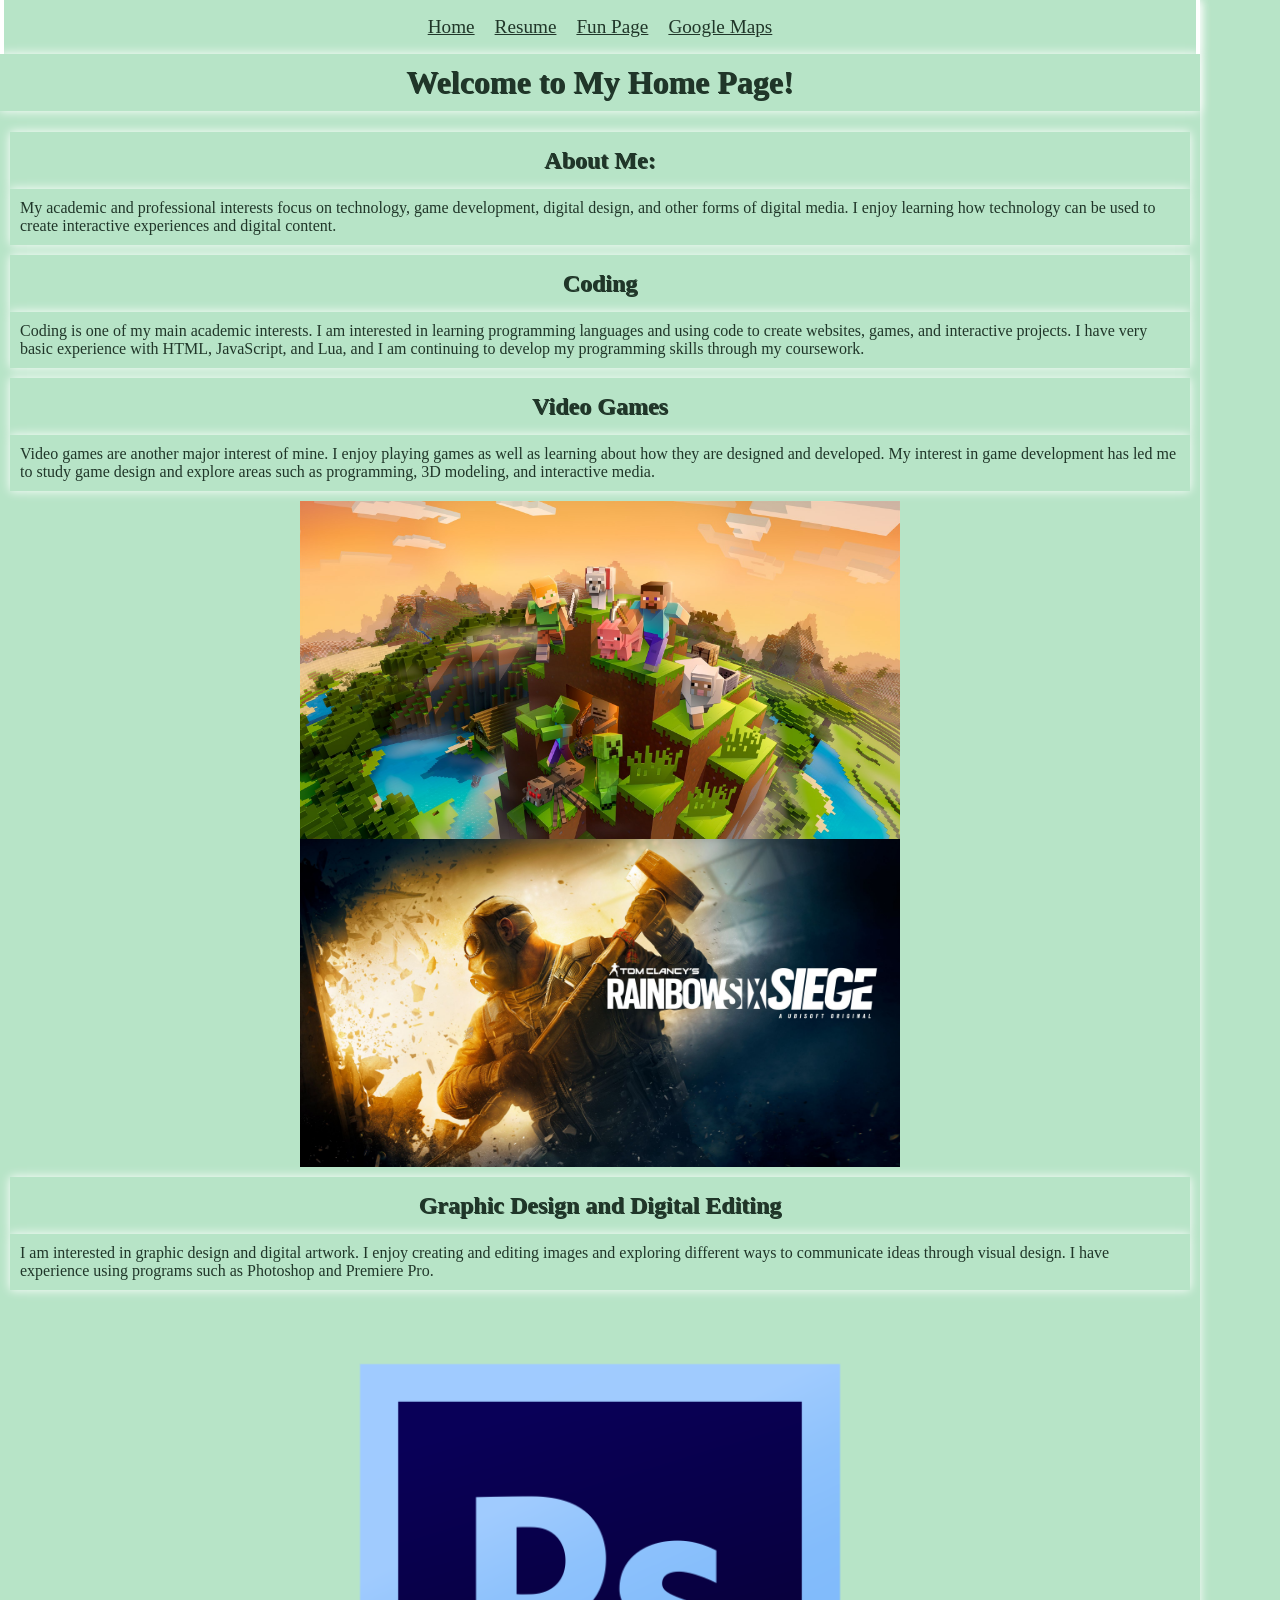
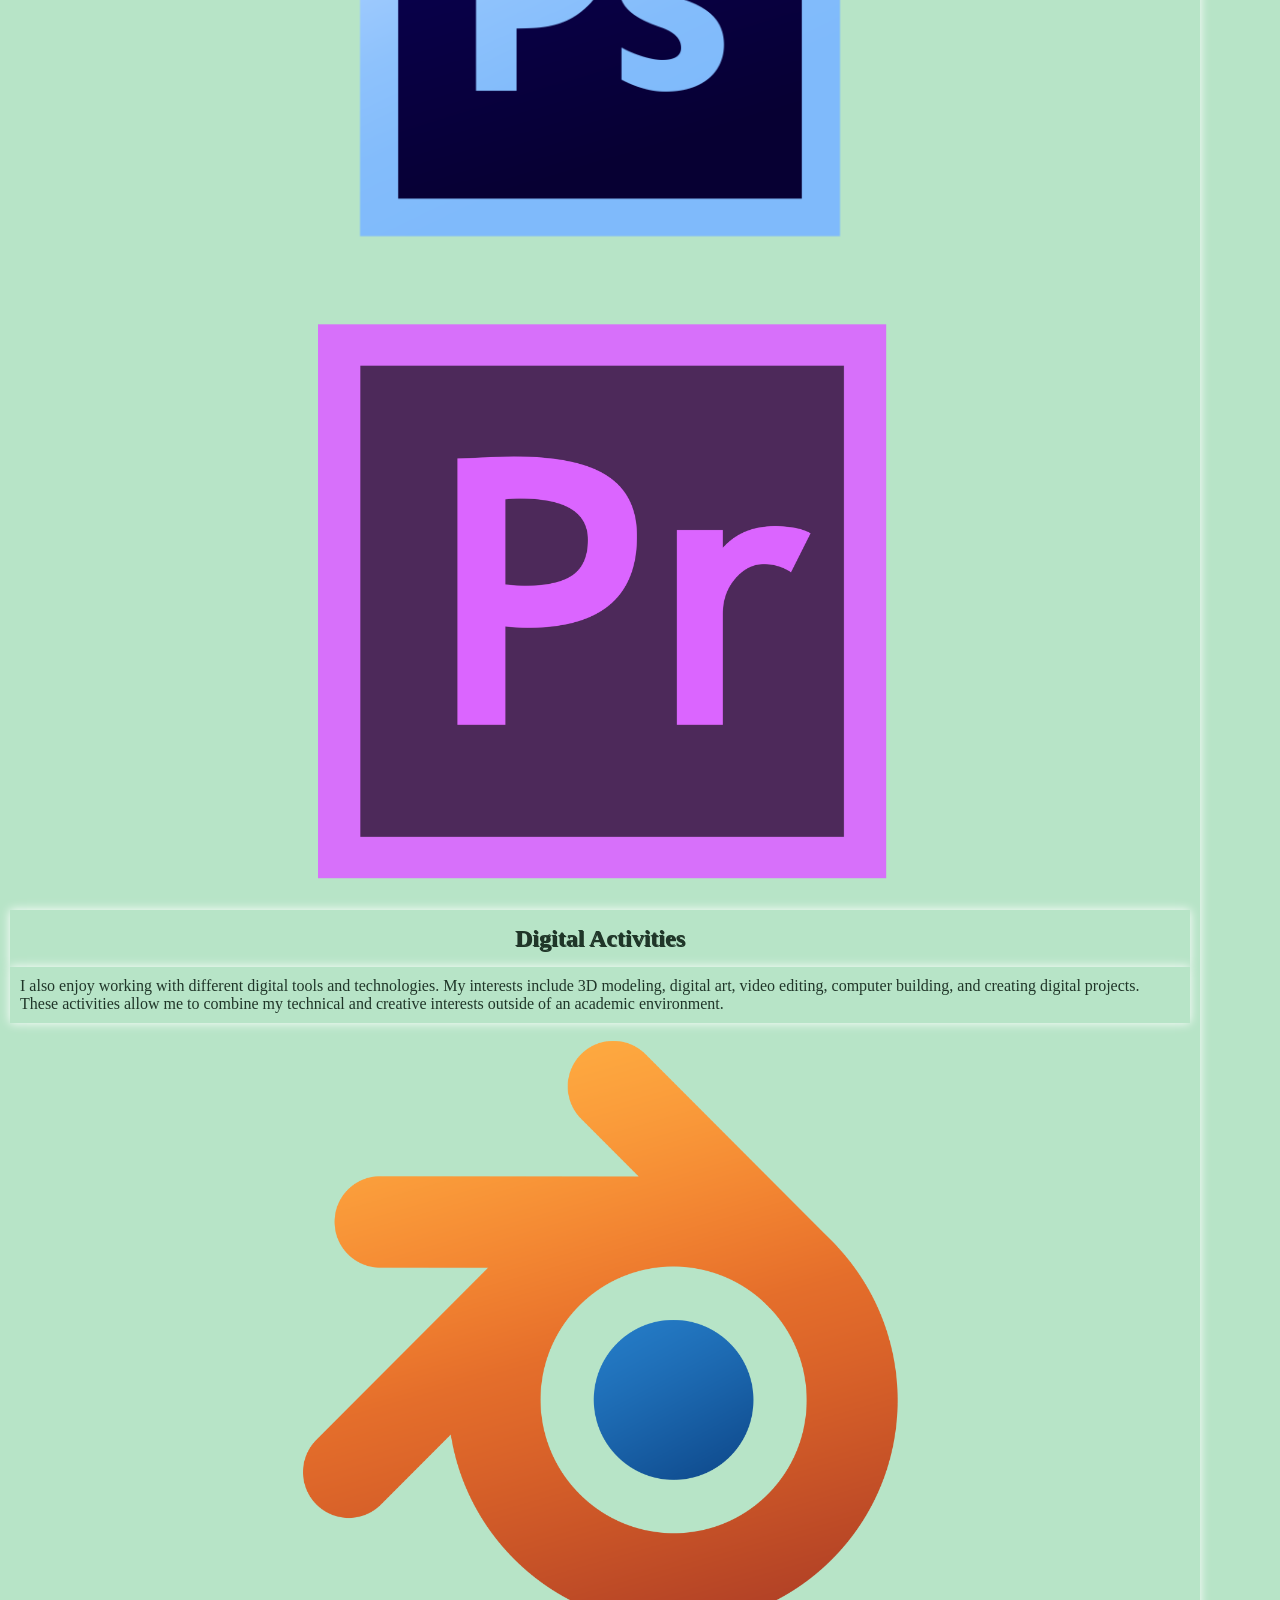
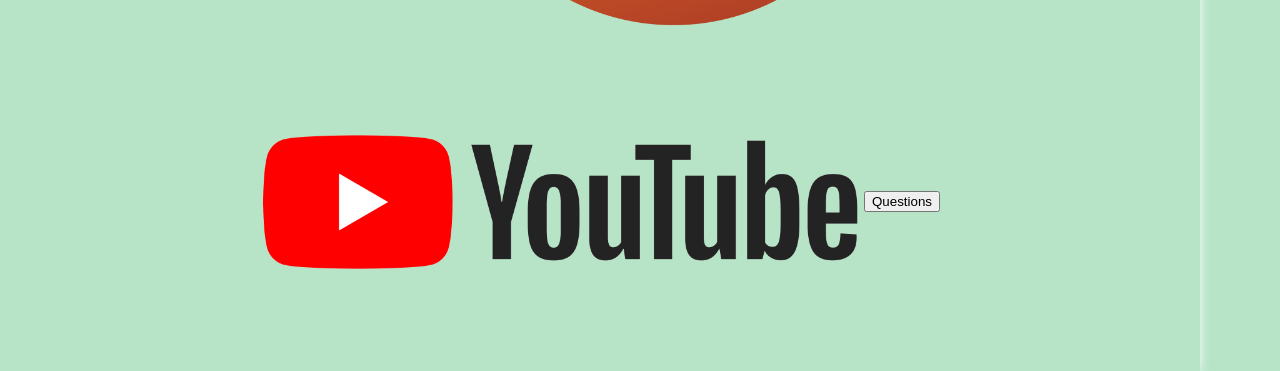
<file: index.html>
<!DOCTYPE html>
<html lang="en-US">

<head>
	<meta charset="UTF-8">
	<meta name="viewport" content="width=device-width, initial-scale=1">
	<link rel="stylesheet" type="text/css" href="css/styles.css">
	<script src="js/iitbasicmap.js"></script>
	<title>Home Page</title>
</head>

<body>
	<header>
		<nav>
			<ul>
				<li><a href="index.html">Home</a></li>
				<li><a href="resume.html">Resume</a></li>
				<li><a href="funpage.html">Fun Page</a></li>
				<li><a href="googlemaps.html">Google Maps</a></li>
			</ul>
		</nav>
	</header>
<h1>Welcome to My Home Page!</h1>
<h2>About Me:</h2>

<p>My academic and professional interests focus on technology, game development, digital design, and other forms of digital media. I enjoy learning how technology can be used to create interactive experiences and digital content.</p>

<h3>Coding</h3>

<p>Coding is one of my main academic interests. I am interested in learning programming languages and using code to create websites, games, and interactive projects. I have very basic experience with HTML, JavaScript, and Lua, and I am continuing to develop my programming skills through my coursework.</p>

<h3>Video Games</h3>

<p>Video games are another major interest of mine. I enjoy playing games as well as learning about how they are designed and developed. My interest in game development has led me to study game design and explore areas such as programming, 3D modeling, and interactive media.</p>

<img src="images/minecraft.jpg" alt="Minecraft">
<img src="images/siege.jpg" alt="Rainbow Six Siege">

<h3>Graphic Design and Digital Editing</h3>

<p>I am interested in graphic design and digital artwork. I enjoy creating and editing images and exploring different ways to communicate ideas through visual design. I have experience using programs such as Photoshop and Premiere Pro.</p>

<img src="images/photoshop.png" alt="Adobe Photoshop">
<img src="images/premiere_pro.png" alt="Adobe Premiere Pro">

<h3>Digital Activities</h3>

<p>I also enjoy working with different digital tools and technologies. My interests include 3D modeling, digital art, video editing, computer building, and creating digital projects. These activities allow me to combine my technical and creative interests outside of an academic environment.</p>

<img src="images/blender.png" alt="Blender">
<img src="images/youtube.png" alt="YouTube">

<button type="button" id="questionbutton">Questions</button>
</body>

</html>
</file>
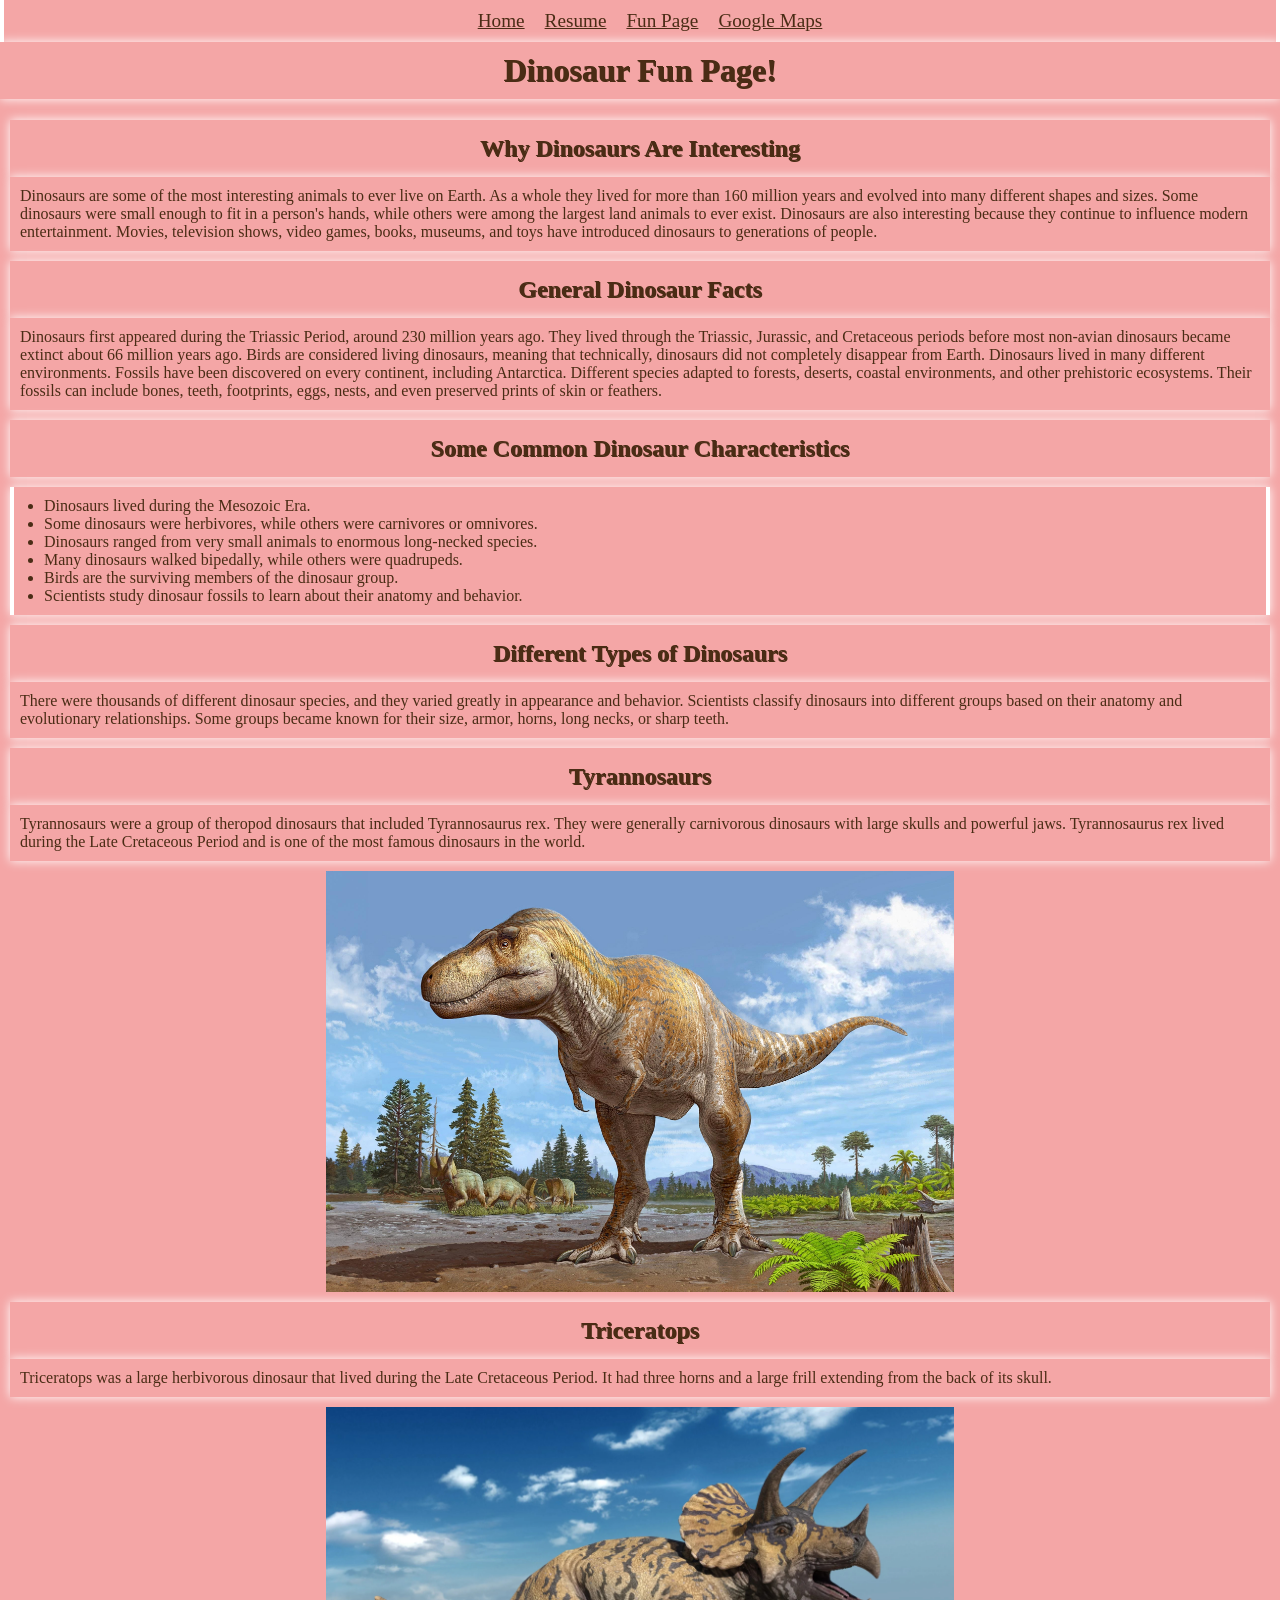
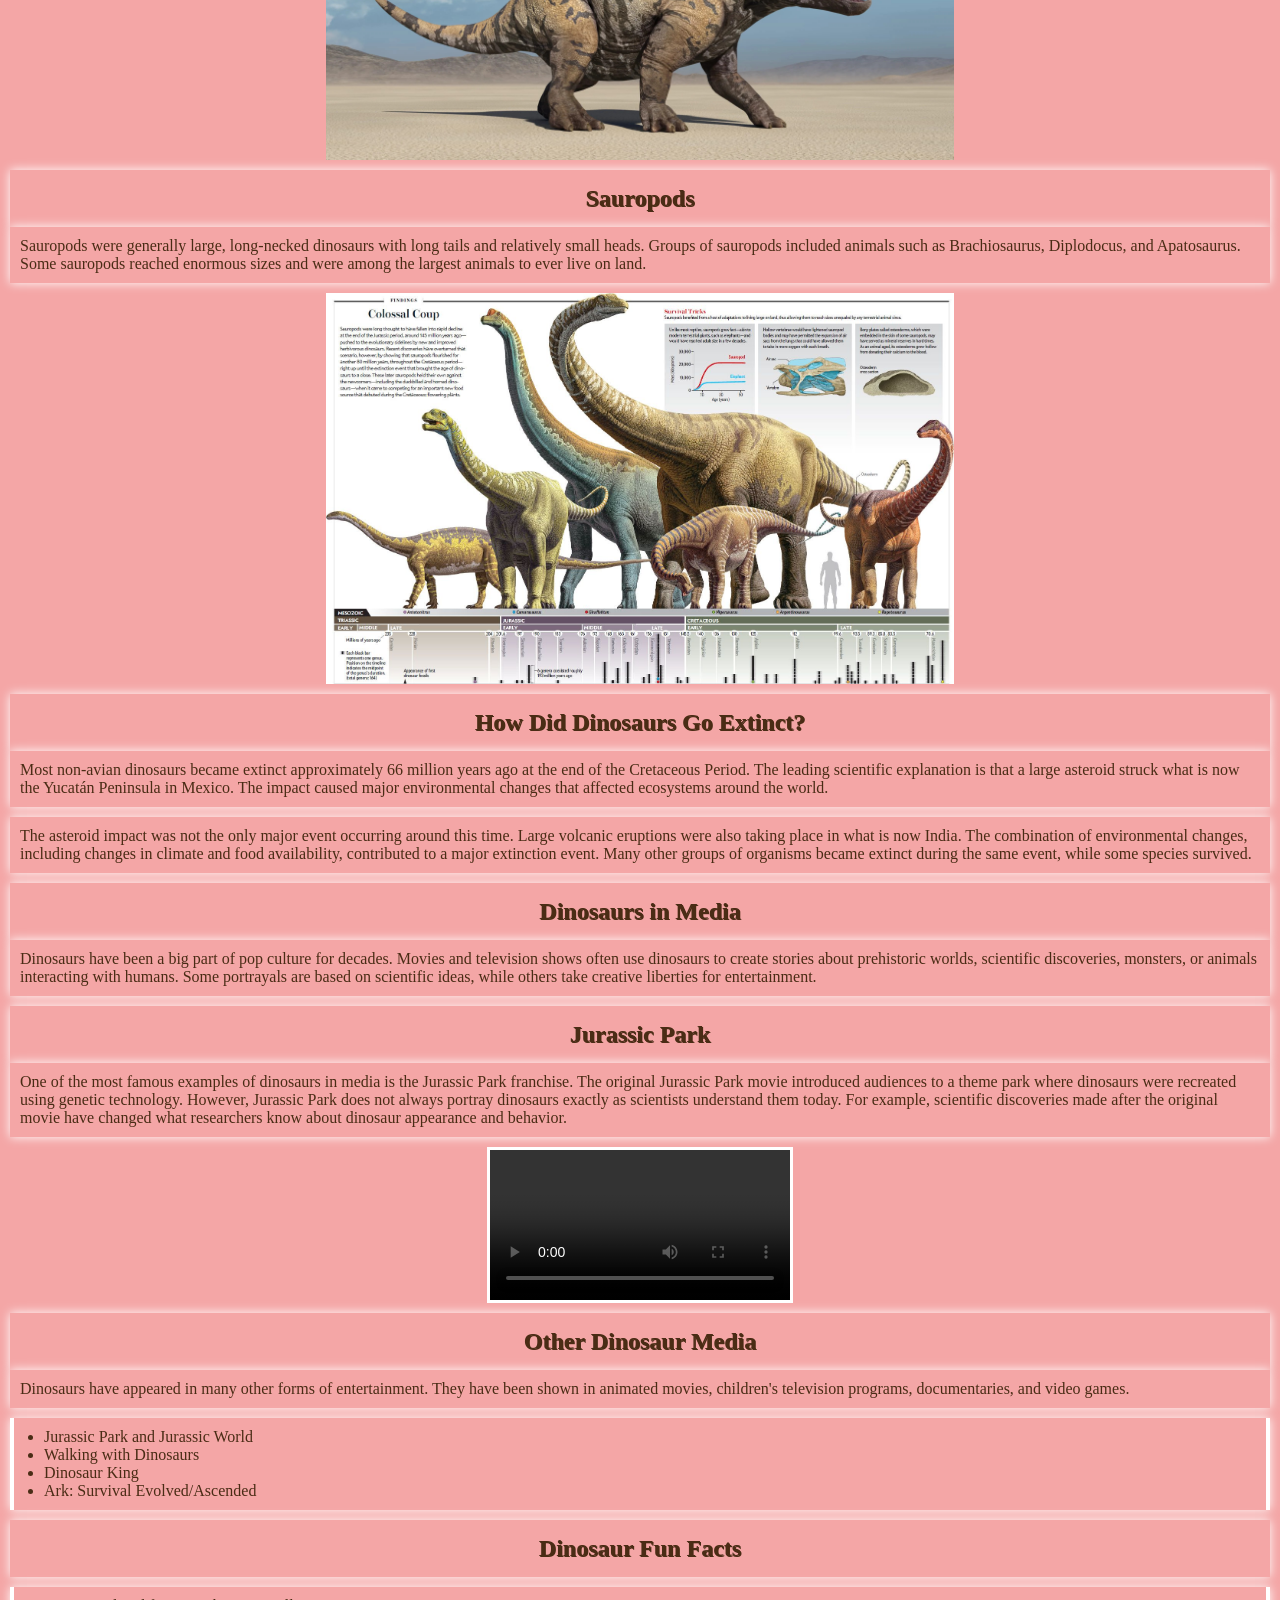
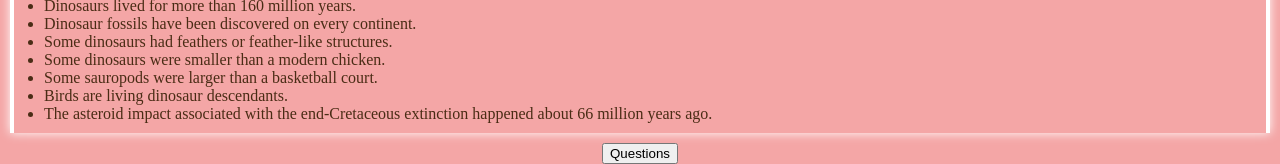
<file: funpage.html>
<!DOCTYPE html>
<html lang="en-US">

<head>
	<meta charset="UTF-8">
	<meta name="viewport" content="width=device-width, initial-scale=1">
	<link rel="stylesheet" type="text/css" href="css/styles3.css">
	<script src="js/iitbasicmap.js"></script>
	<title>Fun Page</title>
</head>

<body>
	<header>
		<nav>
			<ul>
				<li><a href="index.html">Home</a></li>
				<li><a href="resume.html">Resume</a></li>
				<li><a href="funpage.html">Fun Page</a></li>
				<li><a href="googlemaps.html">Google Maps</a></li>
			</ul>
		</nav>
	</header>
<h1>Dinosaur Fun Page!</h1>

<h2>Why Dinosaurs Are Interesting</h2>

<p>Dinosaurs are some of the most interesting animals to ever live on Earth. As a whole they lived for more than 160 million years and evolved into many different shapes and sizes. Some dinosaurs were small enough to fit in a person's hands, while others were among the largest land animals to ever exist. Dinosaurs are also interesting because they continue to influence modern entertainment. Movies, television shows, video games, books, museums, and toys have introduced dinosaurs to generations of people.</p>

<h2>General Dinosaur Facts</h2>

<p>Dinosaurs first appeared during the Triassic Period, around 230 million years ago. They lived through the Triassic, Jurassic, and Cretaceous periods before most non-avian dinosaurs became extinct about 66 million years ago. Birds are considered living dinosaurs, meaning that technically, dinosaurs did not completely disappear from Earth. Dinosaurs lived in many different environments. Fossils have been discovered on every continent, including Antarctica. Different species adapted to forests, deserts, coastal environments, and other prehistoric ecosystems. Their fossils can include bones, teeth, footprints, eggs, nests, and even preserved prints of skin or feathers.</p>

<h3>Some Common Dinosaur Characteristics</h3>

<ul>
	<li>Dinosaurs lived during the Mesozoic Era.</li>
	<li>Some dinosaurs were herbivores, while others were carnivores or omnivores.</li>
	<li>Dinosaurs ranged from very small animals to enormous long-necked species.</li>
	<li>Many dinosaurs walked bipedally, while others were quadrupeds.</li>
	<li>Birds are the surviving members of the dinosaur group.</li>
	<li>Scientists study dinosaur fossils to learn about their anatomy and behavior.</li>
</ul>

<h2>Different Types of Dinosaurs</h2>

<p>There were thousands of different dinosaur species, and they varied greatly in appearance and behavior. Scientists classify dinosaurs into different groups based on their anatomy and evolutionary relationships. Some groups became known for their size, armor, horns, long necks, or sharp teeth.</p>

<h3>Tyrannosaurs</h3>

<p>Tyrannosaurs were a group of theropod dinosaurs that included Tyrannosaurus rex. They were generally carnivorous dinosaurs with large skulls and powerful jaws. Tyrannosaurus rex lived during the Late Cretaceous Period and is one of the most famous dinosaurs in the world.</p>

<img src="images/trex.jpg" alt="Tyrannosaurus rex">

<h3>Triceratops</h3>

<p>Triceratops was a large herbivorous dinosaur that lived during the Late Cretaceous Period. It had three horns and a large frill extending from the back of its skull.</p>

<img src="images/triceratops.jpg" alt="Triceratops">

<h3>Sauropods</h3>

<p>Sauropods were generally large, long-necked dinosaurs with long tails and relatively small heads. Groups of sauropods included animals such as Brachiosaurus, Diplodocus, and Apatosaurus. Some sauropods reached enormous sizes and were among the largest animals to ever live on land.</p>

<img src="images/sauropod.jpg" alt="Long-necked sauropod dinosaur">

<h2>How Did Dinosaurs Go Extinct?</h2>

<p>Most non-avian dinosaurs became extinct approximately 66 million years ago at the end of the Cretaceous Period. The leading scientific explanation is that a large asteroid struck what is now the Yucatán Peninsula in Mexico. The impact caused major environmental changes that affected ecosystems around the world.</p>
<p>The asteroid impact was not the only major event occurring around this time. Large volcanic eruptions were also taking place in what is now India. The combination of environmental changes, including changes in climate and food availability, contributed to a major extinction event. Many other groups of organisms became extinct during the same event, while some species survived.</p>

<h2>Dinosaurs in Media</h2>

<p>Dinosaurs have been a big part of pop culture for decades. Movies and television shows often use dinosaurs to create stories about prehistoric worlds, scientific discoveries, monsters, or animals interacting with humans. Some portrayals are based on scientific ideas, while others take creative liberties for entertainment.</p>

<h3>Jurassic Park</h3>

<p>One of the most famous examples of dinosaurs in media is the Jurassic Park franchise. The original Jurassic Park movie introduced audiences to a theme park where dinosaurs were recreated using genetic technology. However, Jurassic Park does not always portray dinosaurs exactly as scientists understand them today. For example, scientific discoveries made after the original movie have changed what researchers know about dinosaur appearance and behavior.</p>

<video controls>
	<source src="videos/jurassicpark.mp4" type="video/mp4">
</video>

<h3>Other Dinosaur Media</h3>

<p>Dinosaurs have appeared in many other forms of entertainment. They have been shown in animated movies, children's television programs, documentaries, and video games.</p>

<ul>
	<li>Jurassic Park and Jurassic World</li>
	<li>Walking with Dinosaurs</li>
	<li>Dinosaur King</li>
	<li>Ark: Survival Evolved/Ascended</li>
</ul>

<h2>Dinosaur Fun Facts</h2>

<ul>
	<li>Dinosaurs lived for more than 160 million years.</li>
	<li>Dinosaur fossils have been discovered on every continent.</li>
	<li>Some dinosaurs had feathers or feather-like structures.</li>
	<li>Some dinosaurs were smaller than a modern chicken.</li>
	<li>Some sauropods were larger than a basketball court.</li>
	<li>Birds are living dinosaur descendants.</li>
	<li>The asteroid impact associated with the end-Cretaceous extinction happened about 66 million years ago.</li>
</ul>

<button type="button" id="questionbutton">Questions</button>
</body>

</html>
</file>
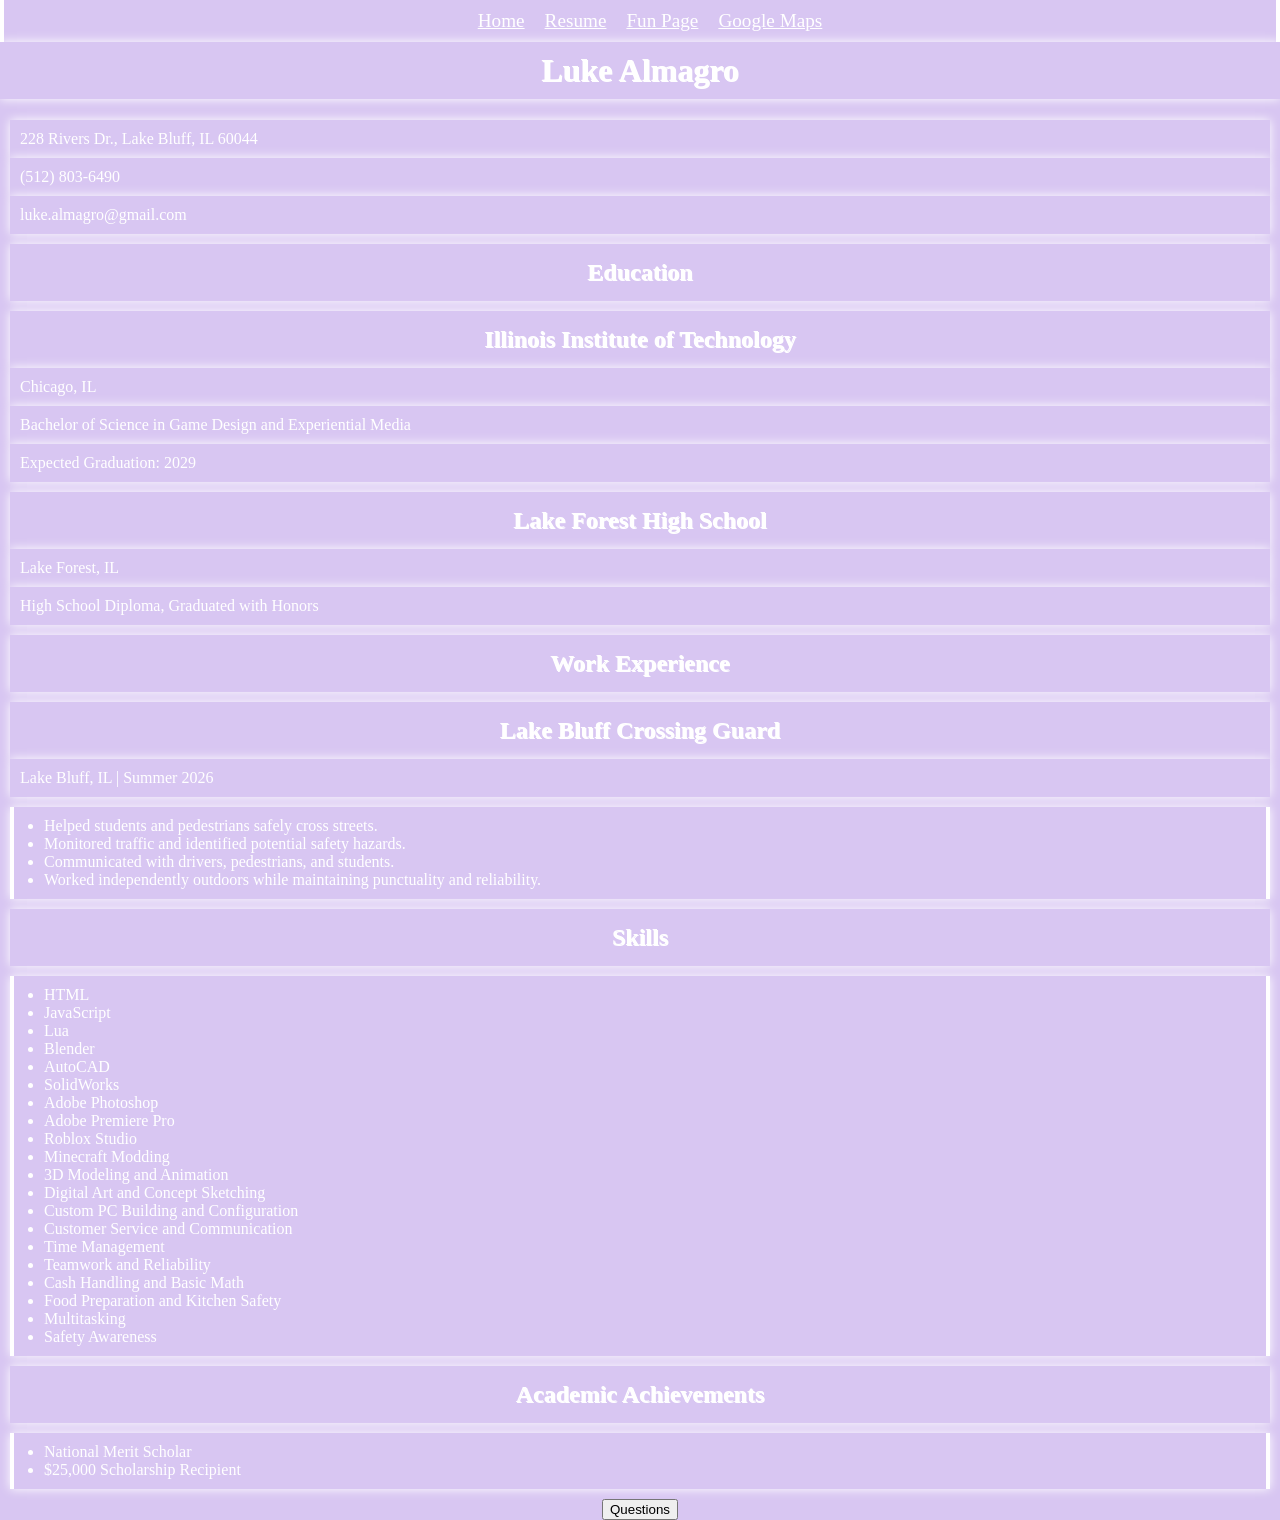
<file: resume.html>
<!DOCTYPE html>
<html lang="en-US">

<head>
	<meta charset="UTF-8">
	<meta name="viewport" content="width=device-width, initial-scale=1">
	<link rel="stylesheet" type="text/css" href="css/styles2.css">
	<script src="js/iitbasicmap.js"></script>
	<title>Resume Page</title>
</head>

<body>
	<header>
		<nav>
			<ul>
				<li><a href="index.html">Home</a></li>
				<li><a href="resume.html">Resume</a></li>
				<li><a href="funpage.html">Fun Page</a></li>
				<li><a href="googlemaps.html">Google Maps</a></li>
			</ul>
		</nav>
	</header>
<h1>Luke Almagro</h1>

<p>228 Rivers Dr., Lake Bluff, IL 60044</p>
<p>(512) 803-6490</p>
<p>luke.almagro@gmail.com</p>

<h2>Education</h2>

<h3>Illinois Institute of Technology</h3>
<p>Chicago, IL</p>
<p>Bachelor of Science in Game Design and Experiential Media</p>
<p>Expected Graduation: 2029</p>

<h3>Lake Forest High School</h3>
<p>Lake Forest, IL</p>
<p>High School Diploma, Graduated with Honors</p>

<h2>Work Experience</h2>

<h3>Lake Bluff Crossing Guard</h3>
<p>Lake Bluff, IL | Summer 2026</p>

<ul>
	<li>Helped students and pedestrians safely cross streets.</li>
	<li>Monitored traffic and identified potential safety hazards.</li>
	<li>Communicated with drivers, pedestrians, and students.</li>
	<li>Worked independently outdoors while maintaining punctuality and reliability.</li>
</ul>

<h2>Skills</h2>

<ul>
	<li>HTML</li>
	<li>JavaScript</li>
	<li>Lua</li>
	<li>Blender</li>
	<li>AutoCAD</li>
	<li>SolidWorks</li>
	<li>Adobe Photoshop</li>
	<li>Adobe Premiere Pro</li>
	<li>Roblox Studio</li>
	<li>Minecraft Modding</li>
	<li>3D Modeling and Animation</li>
	<li>Digital Art and Concept Sketching</li>
	<li>Custom PC Building and Configuration</li>
	<li>Customer Service and Communication</li>
	<li>Time Management</li>
	<li>Teamwork and Reliability</li>
	<li>Cash Handling and Basic Math</li>
	<li>Food Preparation and Kitchen Safety</li>
	<li>Multitasking</li>
	<li>Safety Awareness</li>
</ul>

<h2>Academic Achievements</h2>

<ul>
	<li>National Merit Scholar</li>
	<li>$25,000 Scholarship Recipient</li>
</ul>
<button type="button" id="questionbutton">Questions</button>
</body>

</html>
</file>
<file: css/styles.css>
/*navigation*/
header nav{
    width: 100%;
}
header nav ul{   
    list-style: none;
    display: flex;
    justify-content: center;
    gap: 20px;
    margin: 0;
}
header nav ul li a{   
    color: #203629;
    font-size: 120%;
}

/*style section 1, body text + fixed page layout*/
body{
    margin: 0;
    width: 1200px;
    background-color: #b7e4c7;
    text-align: center;
}
p{
    color: #203629;
    padding: 10px;
    background-color: #b7e4c7;
    margin: 10px;
    margin-top: 0;
    text-align: left;
}
ul{
    color: #203629;
    padding: 10px;
    padding-left: 30px;
    background-color: #b7e4c7;
    margin: 10px;
    text-align: left;
}

/*style 2 section, unique list*/
ul{
    color: #203629;
    background-color: #b7e4c7;
    border-left: 4px solid #ffffff;
    border-right: 4px solid #ffffff;
    padding: 10px;
    padding-left: 30px;
}

/*style 3 section, headers*/
h1{
    color: #203629;
    background-color: #b7e4c7;
    padding: 10px;
    margin-top: 0px;
    text-align: center;
}
h2{
    color: #203629;
    background-color: #b7e4c7;
    padding: 15px;
    margin: 10px;
    margin-bottom:0px;
}
h3{
    color: #203629;
    background-color: #b7e4c7;
    font-size: 150%;
    padding: 15px;
    margin: 10px;
    margin-bottom:0px;
}

/*style 4 section, images*/
img{
    display: inline-block;
    width: 49%;
    max-width: 1024px;
    vertical-align: middle;
}

/*style 5 section, shadows*/
p{
    box-shadow: 0 0px 10px white;
}
h1{
    box-shadow: 0 0px 10px white;
}
h2{
    box-shadow: 0 0px 10px white;
}
h3{
    box-shadow: 0 0px 10px white;
}
body{
    box-shadow: 0 0px 10px white;
}
ul{
    box-shadow: 0 0px 10px white;
}
h1{
    text-shadow: 1px 1px;
}
h2{
    text-shadow: 1px 1px;
}
h3{
    text-shadow: 1px 1px;
}

@media (min-width: 600px) {
    body{
        width: 100%;
        max-width: 1200px;
    }
    header nav ul{
        padding: 10px;
    }
    img{
        width: 50%;
    }
}

@media (min-width: 900px) {
    body{
        width: 100%;
        max-width: 1200px;
    }
    header nav ul{
        padding: 16px;
    }
    img{
        width: 50%;
    }
}
</file>
<file: css/styles3.css>
/*navigation*/
header nav{
    width: 100%;
}
header nav ul{   
    list-style: none;
    display: flex;
    justify-content: center;
    gap: 20px;
    margin: 0;
}
header nav ul li a{   
    color: #4a2c15;
    font-size: 120%;
}

/*style 1 section, body text + fluid body layout*/
body{
    margin: 0;
    width: 100%;
    background-color: #f4a6a6;
    text-align: center;
}
p{
    color: #4a2c15;
    padding: 10px;
    background-color: #f4a6a6;
    margin: 10px;
    margin-top: 0;
    text-align: left;
}
ul{
    color: #4a2c15;
    padding: 10px;
    padding-left: 30px;
    background-color: #f4a6a6;
    margin: 10px;
    text-align: left;
}

/*style 2 section, unique list*/
ul{
    color: #4a2c15;
    background-color: #f4a6a6;
    border-left: 4px solid #ffffff;
    border-right: 4px solid #ffffff;
    padding: 10px;
    padding-left: 30px;
}

/*style 3 section, headers*/
h1{
    color: #4a2c15;
    background-color: #f4a6a6;
    padding: 10px;
    margin-top: 0px;
    text-align: center;
}
h2{
    color: #4a2c15;
    background-color: #f4a6a6;
    padding: 15px;
    margin: 10px;
    margin-bottom:0px;
}
h3{
    color: #4a2c15;
    background-color: #f4a6a6;
    font-size: 150%;
    padding: 15px;
    margin: 10px;
    margin-bottom:0px;
}

/*style 4 section, images*/
img{
    display: inline-block;
    width: 49%;
    max-width: 1024px;
    vertical-align: middle;
}

/*style 5 section, video*/
video{
    display: inline-block;
    vertical-align: middle;
    border: 3px solid #ffffff;
}

/*style 6 section, shadows*/
p{
    box-shadow: 0 0px 10px white;
}
h1{
    box-shadow: 0 0px 10px white;
}
h2{
    box-shadow: 0 0px 10px white;
}
h3{
    box-shadow: 0 0px 10px white;
}
body{
    box-shadow: 0 0px 10px white;
}
ul{
    box-shadow: 0 0px 10px white;
}
h1 {
    text-shadow: 1px 1px;
}
h2 {
    text-shadow: 1px 1px;
}
h3 {
    text-shadow: 1px 1px;
}
</file>
<file: css/styles2.css>
/*navigation*/
header nav{
    width: 100%;
}
header nav ul{   
    list-style: none;
    display: flex;
    justify-content: center;
    gap: 20px;
    margin: 0;
}
header nav ul li a{   
    color: white;
    font-size: 120%;
}

.fixedlayout{
  width: 90%;
  max-width: 1024px;
  border: 1px solid black;
}

/*style 1 section, body text + fluid body layout*/
body{
    margin: 0;
    width: 100%;
    background-color: #d8c6f2;
    text-align: center;
}
p{
    color: #ffffff;
    padding: 10px;
    background-color: #d8c6f2;
    margin: 10px;
    margin-top: 0;
    margin-bottom: 0;
    text-align: left;
}
ul{
    color: #ffffff;
    padding: 10px;
    padding-left: 30px;
    background-color: #d8c6f2;
    margin: 10px;
    text-align: left;
}

/*style 2 section, unique list*/
ul{
    color: #ffffff;
    background-color: #d8c6f2;
    border-left: 4px solid #ffffff;
    border-right: 4px solid #ffffff;
    padding: 10px;
    padding-left: 30px;
}

/*style 3 section, headers*/
h1{
    color: #ffffff;
    background-color: #d8c6f2;
    padding: 10px;
    margin-top: 0px;
    text-align: center;
}
h2{
    color: #ffffff;
    background-color: #d8c6f2;
    padding: 15px;
    margin: 10px;
    margin-bottom:0px;
}
h3{
    color: #ffffff;
    background-color: #d8c6f2;
    font-size: 150%;
    padding: 15px;
    margin: 10px;
    margin-bottom:0px;
}

/*style 4 section, images*/
img{
    display: inline-block;
    width: 49%;
    max-width: 1024px;
    vertical-align: middle;
}

/*style 5 section, shadows*/
p{
    box-shadow: 0 0px 10px white;
}
h1{
    box-shadow: 0 0px 10px white;
}
h2{
    box-shadow: 0 0px 10px white;
}
h3{
    box-shadow: 0 0px 10px white;
}
body{
    box-shadow: 0 0px 10px white;
}
ul{
    box-shadow: 0 0px 10px white;
}
h1 {
    text-shadow: 1px 1px;
}
h2 {
    text-shadow: 1px 1px;
}
h3 {
    text-shadow: 1px 1px;
}
</file>
